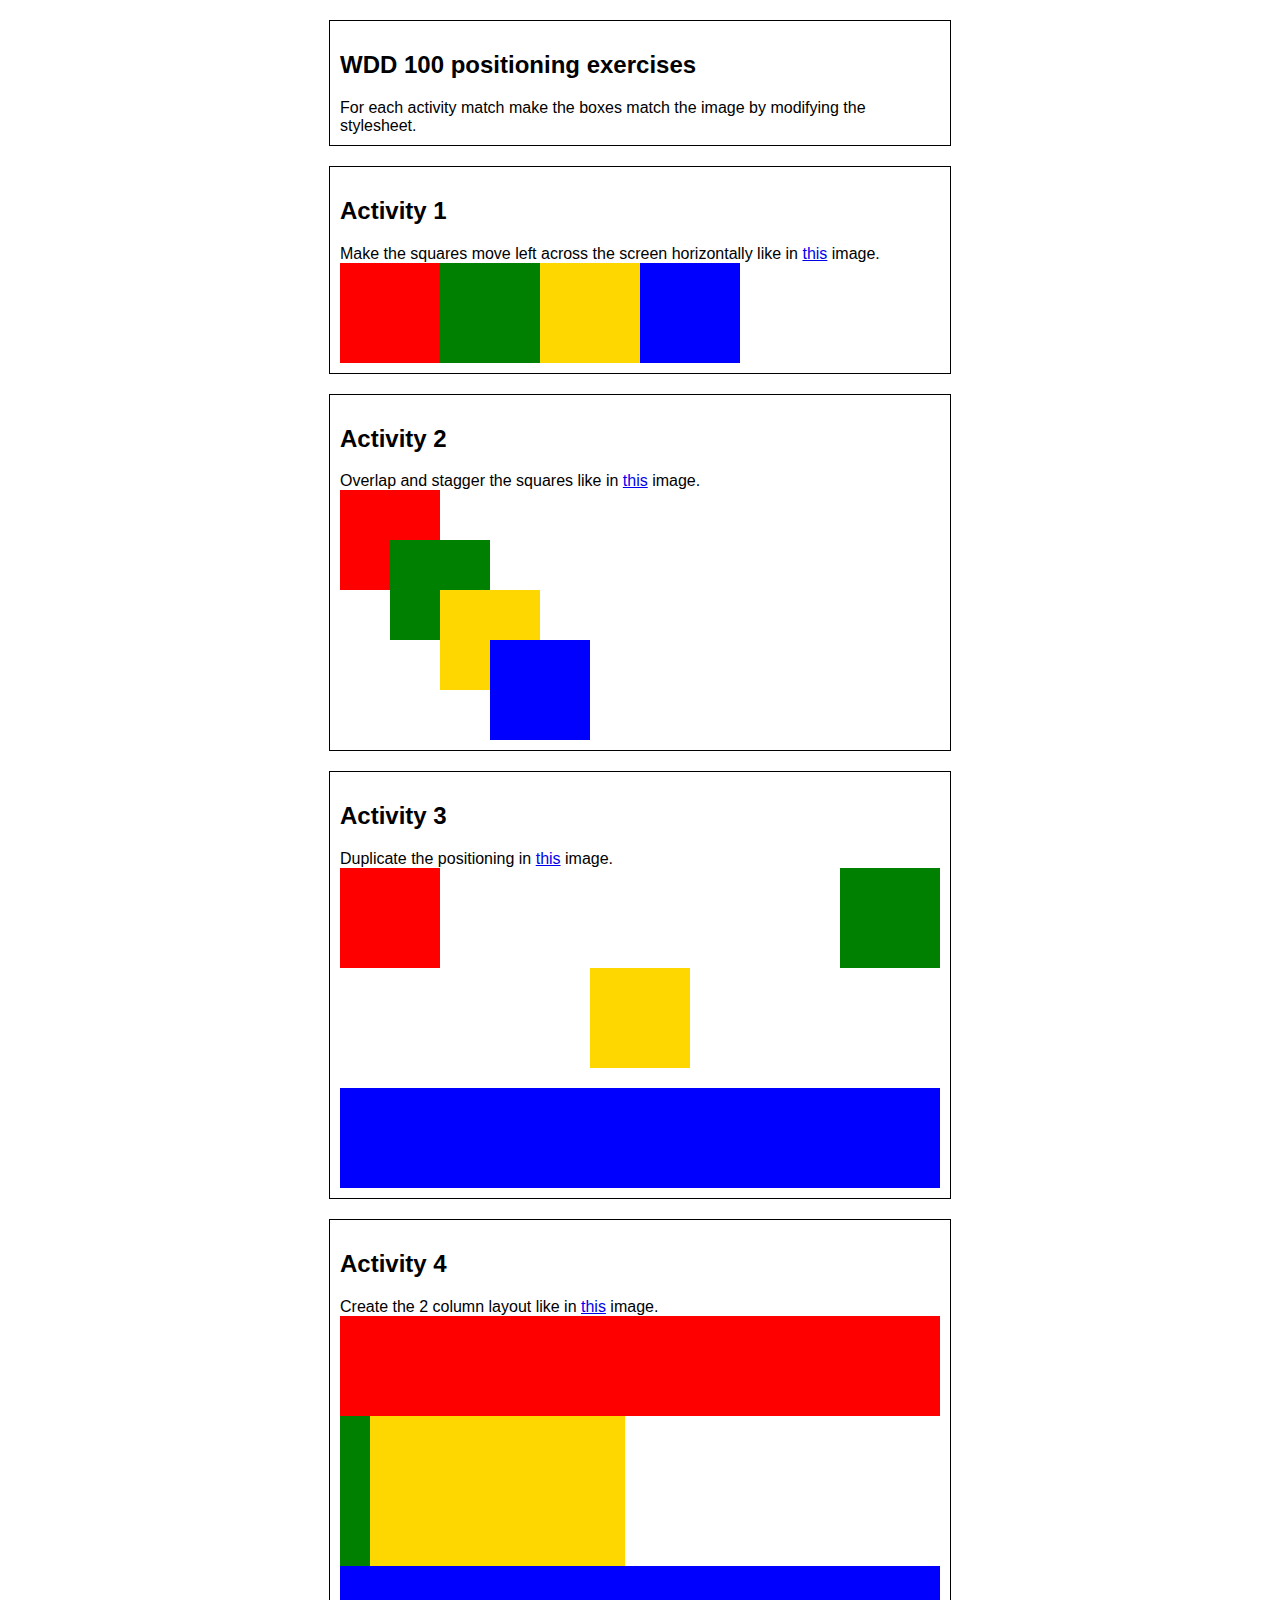
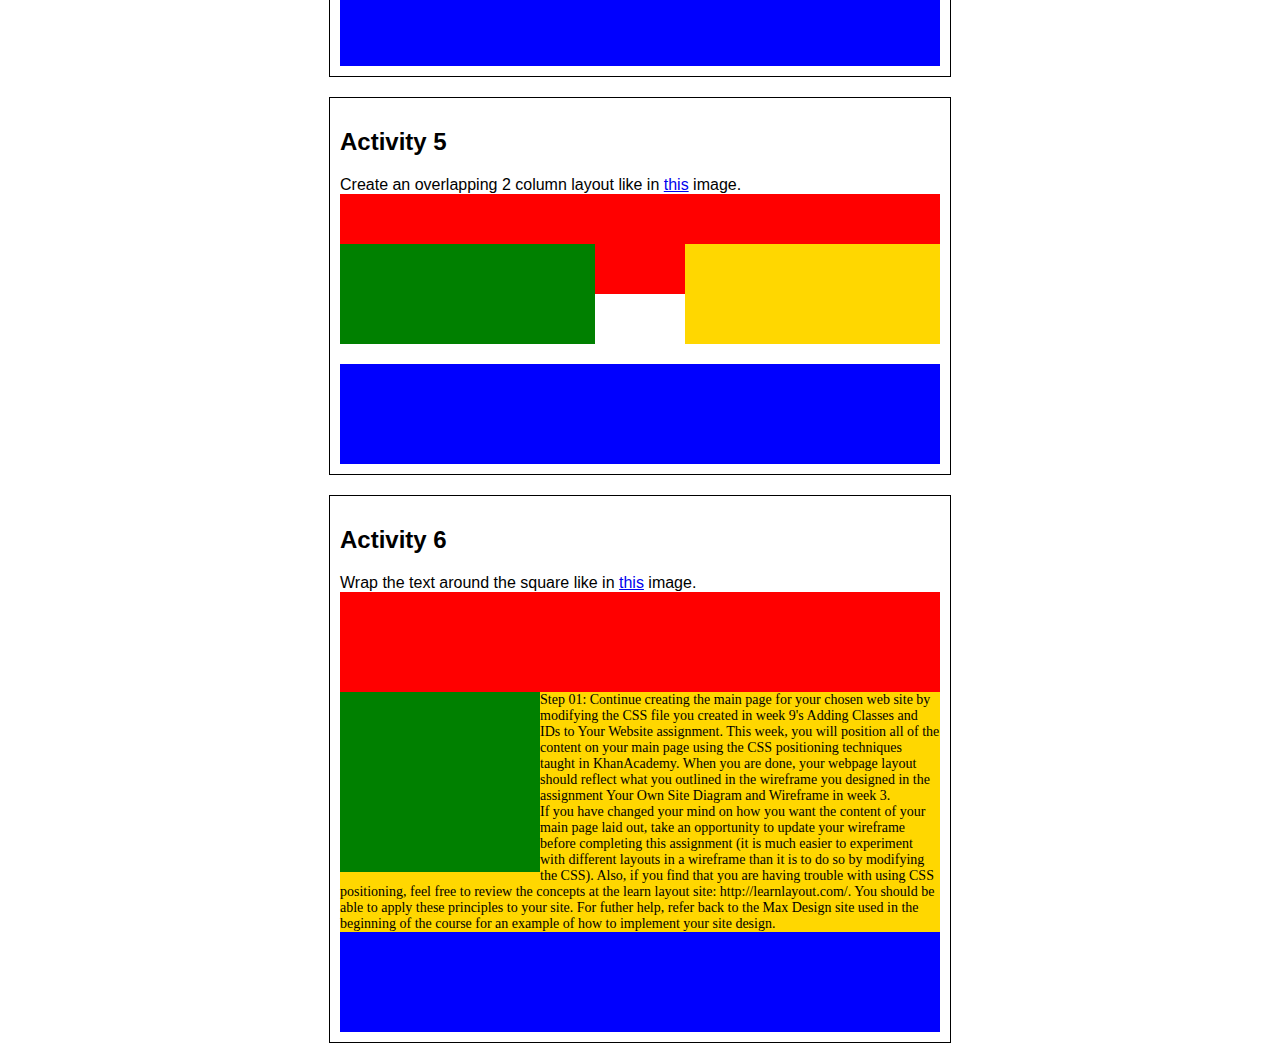
<file: positioning.html>
<!-- HTML - Name: "positioning.html" -->
<!doctype html>
<html>
    <head>
        <title>Style test</title>
        <link rel="stylesheet" type="text/css" href="positionstyles.css" />
    </head>
    <body>
        <div class="activity">
        <h2>WDD 100 positioning exercises</h2>
        For each activity match make the boxes match the image by modifying the stylesheet.</div>
        <div class="activity">
            <h2>Activity 1</h2>
            Make the squares move left across the screen horizontally like in <a href="https://byui-cit.github.io/wdd100/images/Example1.png" target="_blank">this</a> image.
            <div class="content1" >
            <div class="red1" ></div>
            <div class="green1" ></div>
            <div class="yellow1"></div>
            <div class="blue1"></div>
            </div>
        </div>
        <div class="activity">
            <h2>Activity 2</h2> Overlap and stagger the squares like in <a href="https://byui-cit.github.io/wdd100/images/Example2.png" target="_blank">this</a> image.
            <div class="content2" >
            <div class="red2" ></div>
            <div class="green2" ></div>
            <div class="yellow2"></div>
            <div class="blue2"></div>
            </div>
        </div>
        <div class="activity">
            <h2>Activity 3</h2>
            Duplicate the positioning in <a href="https://byui-cit.github.io/wdd100/images/Example3.png" target="_blank">this</a> image.
            <div class="content3" >
            <div class="red3" ></div>
            <div class="green3" ></div>
            <div class="yellow3"></div>
            <div class="blue3"></div>
            </div>
        </div>
        <div class="activity">
            <h2>Activity 4</h2>
            Create the 2 column layout like in <a href="https://byui-cit.github.io/wdd100/images/Example4.png" target="_blank">this</a> image.
            <div class="content4" >
            <div class="red4" ></div>
            <div class="green4" ></div>
            <div class="yellow4"></div>
            <div class="blue4"></div>
            </div>
        </div>
        <div class="activity">
            <h2>Activity 5</h2>
            Create an overlapping 2 column layout like in <a href="https://byui-cit.github.io/wdd100/images/Example5.png" target="_blank">this</a> image.
            <div class="content5" >
            <div class="red5" ></div>
            <div class="green5" ></div>
            <div class="yellow5"></div>
            <div class="blue5"></div>
            </div>
        </div>
        <div class="activity">
            <h2>Activity 6</h2>
            Wrap the text around the square like in <a href="https://byui-cit.github.io/wdd100/images/Example6.png" target="_blank">this</a> image.
            <div class="content6" >
            <div class="red6" ></div>
            <div class="green6" ></div>
            <div class="yellow6">Step 01: Continue creating the main page for your chosen web site by modifying the CSS file you created in week 9's Adding Classes and IDs to Your Website assignment. This week, you will position all of the content on your main page using the CSS positioning techniques taught in KhanAcademy. When you are done, your webpage layout should reflect what you outlined in the wireframe you designed in the assignment Your Own Site Diagram and Wireframe in week 3. <br />
            If you have changed your mind on how you want the content of your main page laid out, take an opportunity to update your wireframe before completing this assignment (it is much easier to experiment with different layouts in a wireframe than it is to do so by modifying the CSS). Also, if you find that you are having trouble with using CSS positioning, feel free to review the concepts at the learn layout site: http://learnlayout.com/. You should be able to apply these principles to your site. For futher help, refer back to the Max Design site used in the beginning of the course for an example of how to implement your site design.</div>
            <div class="blue6"></div>
            </div>
        </div>
    </body>
</html>
</file>
<file: positionstyles.css>
/* CSS - Name: "positionstyles.css" */

/*
* {
    box-sizing: border-box;
}
*/

/* Activity 1 styles */
    .red1 { 
    width: 100px; 
    height: 100px; 
    background-color: red; 
    } 
    .green1 {
    width: 100px; 
    height: 100px; 
    background-color: green; 
        margin-left: 100px;
        margin-top: -100px
    } 
    .yellow1 {
    width: 100px; 
    height: 100px; 
    background-color: gold; 
        margin-left: 200px;
        margin-top: -100px;
    } 
    .blue1 {
    width: 100px; 
    height: 100px; 
    background-color: blue; 
        margin-left: 300px;
        margin-top: -100px;
    } 
     /* Activity 2 styles */ 
    .red2 {
    width: 100px; 
    height: 100px; 
    background-color: red; 
    } 
    .green2 { 
    width: 100px; 
    height: 100px; 
    background-color: green; 
        margin-left: 50px;
        margin-top: -50px;
     } 
    .yellow2 {
    width: 100px; 
    height: 100px; 
    background-color: gold;
        margin-left: 100px;
        margin-top: -50px;
    } 
    .blue2 {
    width: 100px; 
    height: 100px; 
    background-color: blue; 
        margin-left: 150px;
        margin-top: -50px;
    } 
     /* Activity 3 styles */ 
    .red3 {
    width: 100px; 
    height: 100px; 
    background-color: red; 
     } 
    .green3 {
    width: 100px; 
    height: 100px; 
    background-color: green;
        margin-left: 500px;
        margin-top: -100px;
        
     } 
    .yellow3 {
    width: 100px; 
    height: 100px; 
    background-color: gold;
        margin-left: 250px;
     } 
    .blue3 {
    width: 600px;
    height: 100px; 
    background-color: blue; 
        margin-top: 20px;
     } 
     /* Activity 4 styles */ 
    .red4 {
    width: 600px; 
    height: 100px; 
    background-color: red; 
     } 
    .green4 {
    width: 255px; 
    height: 150px; 
    background-color: green; 
    } 
    .yellow4 {
    width: 255px; 
    height: 150px; 
    background-color: gold; 
        position: absolute;
        left: 370px;
        top: 1416px;
     } 
    .blue4 {
    width: 600px; 
    height: 100px; 
    background-color: blue; 
     } 
     /* Activity 5 styles */ 
    .red5 { 
    width: 600px; 
    height: 100px; 
    background-color: red;
     } 
    .green5 { 
    width: 255px; 
    height: 100px; 
    background-color: 
    green; 
        margin-top: -50px;

     } 
    .yellow5 {
    width: 255px; 
    height: 100px; 
    background-color: gold; 
        margin-top: -100px;
        margin-left: 345px;

    } 
    .blue5 {
    width: 600px; 
    height: 100px; 
    background-color: blue;
        margin-top: 20px;
     } 
     /* Activity 6 styles */ 
    .red6 {
    width: 600px; 
    height: 100px; 
    background-color: red; 
    } 
    .green6 {
    width: 200px; 
    height: 180px; 
    background-color: green; 
        float: left;
        z-index: 1;
     } 
    .yellow6 {
    width: 600px;
    background-color: gold;
        z-index: 2;
        font-size: 14px;
        font-family: "Times New Roman", serif;
    } 
    .blue6 {
    width: 600px; 
    height: 100px; 
    background-color: blue;
    } 
     .activity {
    width: 600px; 
    margin: 20px auto; 
    font-family: Arial, sans-serif; 
    border: 1px solid black; 
    padding: 10px; 
    clear:both; 
    overflow: auto;
    }
</file>
